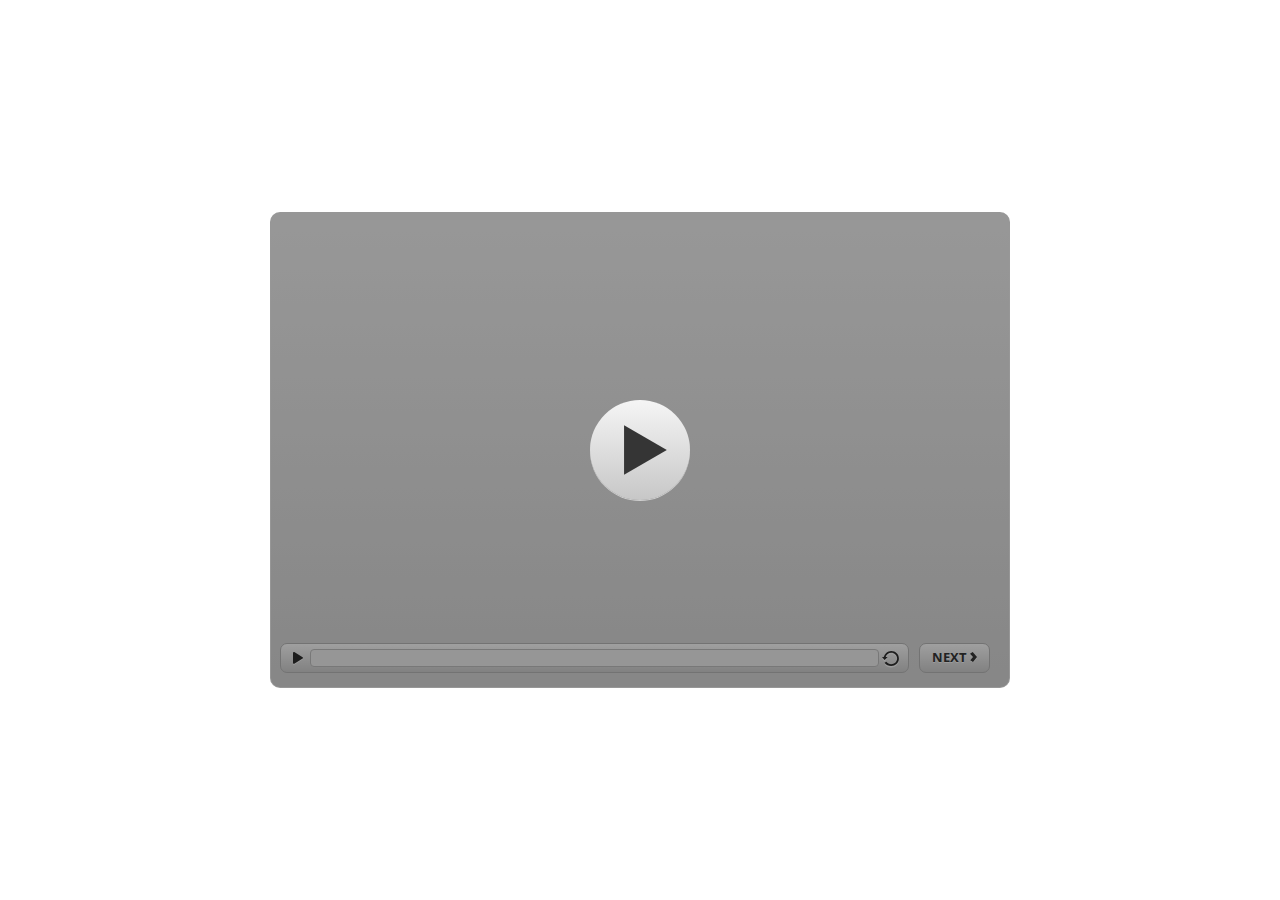
<file: index.html>
<!DOCTYPE html>
<html lang="en-US">
<head>
  <meta charset="utf-8">
  <!-- Created using Storyline 3 - http://www.articulate.com  -->
  <!-- version: 3.10.22406.0 -->
  <title>MODUL 8</title>
  <meta http-equiv="x-ua-compatible" content="IE=edge" />
  <meta name="viewport" content="width=device-width, initial-scale=1.0, user-scalable=no, shrink-to-fit=no, minimal-ui" />
  <meta name="apple-mobile-web-app-capable" content="yes" />
  <style>
    html, body { height: 100%; padding: 0; margin: 0 }
    #app { height: 100%; width: 100%; }
  </style>
  
  <script>window.THREE = { };</script>
</head>
<body style="background: #FFFFFF" class="cs-HTML theme-classic">
  <!-- 360 -->
  <script>!function(e){function n(e,i){return e.test(i)}function i(e){var i=e||navigator.userAgent,o=i.split("[FBAN");if(void 0!==o[1]&&(i=o[0]),this.apple={phone:n(t,i),ipod:n(d,i),tablet:!n(t,i)&&n(s,i),device:n(t,i)||n(d,i)||n(s,i)},this.amazon={phone:n(h,i),tablet:!n(h,i)&&n(a,i),device:n(h,i)||n(a,i)},this.android={phone:n(h,i)||n(b,i),tablet:!n(h,i)&&!n(b,i)&&(n(a,i)||n(r,i)),device:n(h,i)||n(a,i)||n(b,i)||n(r,i)},this.windows={phone:n(l,i),tablet:n(p,i),device:n(l,i)||n(p,i)},this.other={blackberry:n(f,i),blackberry10:n(u,i),opera:n(c,i),firefox:n(A,i),chrome:n(w,i),device:n(f,i)||n(u,i)||n(c,i)||n(A,i)||n(w,i)},this.seven_inch=n(v,i),this.any=this.apple.device||this.android.device||this.windows.device||this.other.device||this.seven_inch,this.phone=this.apple.phone||this.android.phone||this.windows.phone,this.tablet=this.apple.tablet||this.android.tablet||this.windows.tablet,"undefined"==typeof window)return this}function o(){var e=new i;return e.Class=i,e}var t=/iPhone/i,d=/iPod/i,s=/iPad/i,b=/(?=.*\bAndroid\b)(?=.*\bMobile\b)/i,r=/Android/i,h=/(?=.*\bAndroid\b)(?=.*\bSD4930UR\b)/i,a=/(?=.*\bAndroid\b)(?=.*\b(?:KFOT|KFTT|KFJWI|KFJWA|KFSOWI|KFTHWI|KFTHWA|KFAPWI|KFAPWA|KFARWI|KFASWI|KFSAWI|KFSAWA)\b)/i,l=/IEMobile/i,p=/(?=.*\bWindows\b)(?=.*\bARM\b)/i,f=/BlackBerry/i,u=/BB10/i,c=/Opera Mini/i,w=/(CriOS|Chrome)(?=.*\bMobile\b)/i,A=/(?=.*\bFirefox\b)(?=.*\bMobile\b)/i,v=new RegExp("(?:Nexus 7|BNTV250|Kindle Fire|Silk|GT-P1000)","i");"undefined"!=typeof module&&module.exports&&"undefined"==typeof window?module.exports=i:"undefined"!=typeof module&&module.exports&&"undefined"!=typeof window?module.exports=o():"function"==typeof define&&define.amd?define("isMobile",[],e.isMobile=o()):e.isMobile=o()}(this);
    window.isMobile.apple.tablet = window.isMobile.apple.tablet ||
      (navigator.platform === 'MacIntel' && navigator.maxTouchPoints > 1);
    window.isMobile.apple.device = window.isMobile.apple.device || window.isMobile.apple.tablet;
    window.isMobile.tablet = window.isMobile.tablet || window.isMobile.apple.tablet;
    window.isMobile.any = window.isMobile.any || window.isMobile.apple.tablet;
  </script>

  <div id="focus-sink" aria-hidden="true" tabIndex=-1"></div>

  <div id="preso"></div>
  <script>
    window.DS = {};
    window.globals = {
      DATA_PATH_BASE: '',
      HAS_FRAME: true,
      HAS_SLIDE: true,

      lmsPresent: true,
      tinCanPresent: false,
      cmi5Present: false,
      aoSupport: false,
      scale: 'noscale',
      captureRc: false,
      browserSize: 'optimal',
      bgColor: '#FFFFFF',
      features: '',
      themeName: 'classic',
      preloaderColor: '#FFFFFF',
      suppressAnalytics: false,
      productChannel: 'perpetual',
      publishSource: 'storyline',
      aid: '',
      cid: 'b899c4a6-e9cf-4548-8570-cdea425ec7e3',
      playerVersion: '3.10.22406.0',
      maxIosVideoElements: 5,

      
      parseParams: function(qs) {
        if (window.globals.parsedParams != null) {
          return window.globals.parsedParams;
        }
        qs = (qs || window.location.search.substr(1)).split('+').join(' ');
        var params = {},
            tokens,
            re = /[?&]?([^=]+)=([^&]*)/g;

        while (tokens = re.exec(qs)) {
          params[decodeURIComponent(tokens[1]).trim()] =
            decodeURIComponent(tokens[2]).trim();
        }
        window.globals.parsedParams = params;
        return params;
      }

    };

    (function() {

      var classTypes = [ 'desktop', 'mobile', 'phone', 'tablet' ];

      var addDeviceClasses = function(prefix, testObj) {
        var curr, i;
        for (i = 0; i < classTypes.length; i++) {
          curr = classTypes[i];
          if (testObj[curr]) {
            document.body.classList.add(prefix + curr);
          }
        }
      };

      var params = window.globals.parseParams(),
          isDevicePreview = params.devicepreview === '1',
          isPhoneOverride = params.deviceType === 'phone' || (isDevicePreview && params.phone == '1'),
          isTabletOverride = (params.deviceType === 'tablet' || isDevicePreview) && !isPhoneOverride,
          isMobileOverride = isPhoneOverride || isTabletOverride;

      var deviceView = {
        desktop: !window.isMobile.any && !isMobileOverride,
        mobile: window.isMobile.any || isMobileOverride,
        phone: isPhoneOverride || (window.isMobile.phone && !isTabletOverride),
        tablet: isTabletOverride || window.isMobile.tablet
      };

      window.globals.deviceView = deviceView;
      window.isMobile.desktop = !window.isMobile.any;
      window.isMobile.mobile = window.isMobile.any;

      addDeviceClasses('view-', deviceView);

    })();
  </script>
  
  <script src='story_content/user.js' type=text/javascript></script>
  <div class="slide-loader"></div>

  <script type="text/javascript">
    if (window.globals.deviceView.isMobile) { var doc = document, loader = doc.body.querySelector('.slide-loader'); [ 1, 2, 3 ].forEach(function(n) { var d = doc.createElement('div'); d.style.backgroundColor = window.globals.preloaderColor; d.classList.add('mobile-loader-dot'); d.classList.add('dot' + n); loader.appendChild(d); }); }
  </script>

  <div class="mobile-load-title-overlay" style="display: none">
    <div class="mobile-load-title">MODUL 8</div>
  </div>

  <div class="mobile-chrome-warning"></div>

  <script>
    
    if (window.autoSpider && window.vInterfaceObject) {
      document.querySelector('.mobile-load-title-overlay').style.display = 'none';
    }
  </script>

  

  <link rel="stylesheet" href="html5/data/css/output.min.css" data-noprefix />
</body>
<script src="html5/lib/scripts/ds-bootstrap.min.js"></script>
</html>
</file>
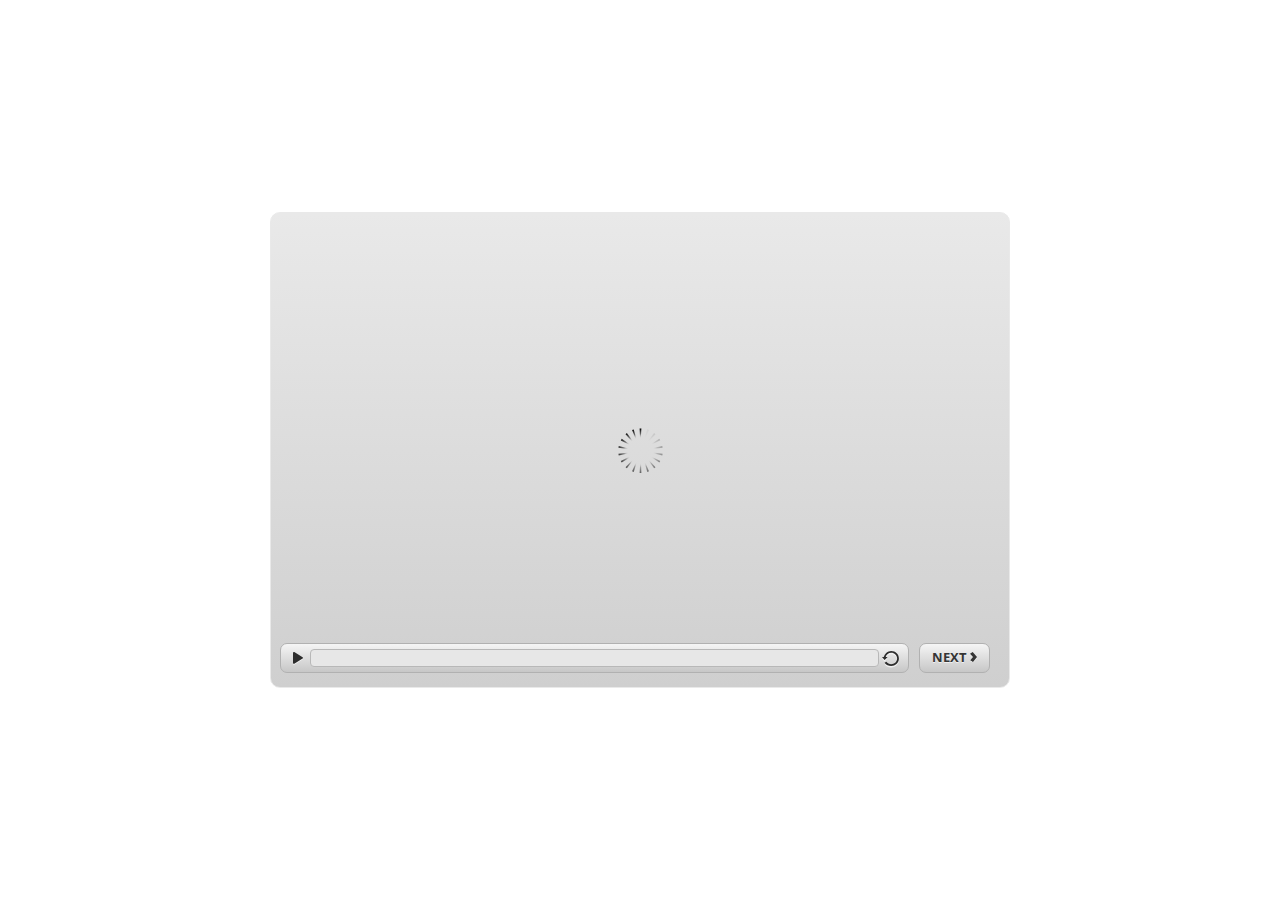
<file: index_lms.html>
<!DOCTYPE html>
<html lang="en-US">
<head>
  <meta charset="utf-8">
  <!-- Created using Storyline 3 - http://www.articulate.com  -->
  <!-- version: 3.10.22406.0 -->
  <title>MODUL 8</title>
  <meta http-equiv="x-ua-compatible" content="IE=edge" />
  <meta name="viewport" content="width=device-width, initial-scale=1.0, user-scalable=no, shrink-to-fit=no, minimal-ui" />
  <meta name="apple-mobile-web-app-capable" content="yes" />
  <style>
    html, body { height: 100%; padding: 0; margin: 0 }
    #app { height: 100%; width: 100%; }
  </style>
  <script src="lms/APIConstants.js" charset="utf-8"></script>
        <script src="lms/Configuration.js" charset="utf-8"></script>
        <script src="lms/UtilityFunctions.js" charset="utf-8"></script>
        <script src="lms/SCORM2004Functions.js" charset="utf-8"></script>
        <script src="lms/SCORMFunctions.js" charset="utf-8"></script>
        <script src="lms/AICCFunctions.js" charset="utf-8"></script>
        <script src="lms/NONEFunctions.js" charset="utf-8"></script>
        <script src="lms/LMSAPI.js" charset="utf-8"></script>
        <script src="lms/API.js" charset="utf-8"></script>

        <script>
          strContentLocation = "story.html";
          window.scormdriver_content = window;
          function LoadContent(){}
        </script>
  <script>window.THREE = { };</script>
</head>
<body style="background: #FFFFFF" class="cs-HTML theme-classic">
  <!-- 360 -->
  <script>!function(e){function n(e,i){return e.test(i)}function i(e){var i=e||navigator.userAgent,o=i.split("[FBAN");if(void 0!==o[1]&&(i=o[0]),this.apple={phone:n(t,i),ipod:n(d,i),tablet:!n(t,i)&&n(s,i),device:n(t,i)||n(d,i)||n(s,i)},this.amazon={phone:n(h,i),tablet:!n(h,i)&&n(a,i),device:n(h,i)||n(a,i)},this.android={phone:n(h,i)||n(b,i),tablet:!n(h,i)&&!n(b,i)&&(n(a,i)||n(r,i)),device:n(h,i)||n(a,i)||n(b,i)||n(r,i)},this.windows={phone:n(l,i),tablet:n(p,i),device:n(l,i)||n(p,i)},this.other={blackberry:n(f,i),blackberry10:n(u,i),opera:n(c,i),firefox:n(A,i),chrome:n(w,i),device:n(f,i)||n(u,i)||n(c,i)||n(A,i)||n(w,i)},this.seven_inch=n(v,i),this.any=this.apple.device||this.android.device||this.windows.device||this.other.device||this.seven_inch,this.phone=this.apple.phone||this.android.phone||this.windows.phone,this.tablet=this.apple.tablet||this.android.tablet||this.windows.tablet,"undefined"==typeof window)return this}function o(){var e=new i;return e.Class=i,e}var t=/iPhone/i,d=/iPod/i,s=/iPad/i,b=/(?=.*\bAndroid\b)(?=.*\bMobile\b)/i,r=/Android/i,h=/(?=.*\bAndroid\b)(?=.*\bSD4930UR\b)/i,a=/(?=.*\bAndroid\b)(?=.*\b(?:KFOT|KFTT|KFJWI|KFJWA|KFSOWI|KFTHWI|KFTHWA|KFAPWI|KFAPWA|KFARWI|KFASWI|KFSAWI|KFSAWA)\b)/i,l=/IEMobile/i,p=/(?=.*\bWindows\b)(?=.*\bARM\b)/i,f=/BlackBerry/i,u=/BB10/i,c=/Opera Mini/i,w=/(CriOS|Chrome)(?=.*\bMobile\b)/i,A=/(?=.*\bFirefox\b)(?=.*\bMobile\b)/i,v=new RegExp("(?:Nexus 7|BNTV250|Kindle Fire|Silk|GT-P1000)","i");"undefined"!=typeof module&&module.exports&&"undefined"==typeof window?module.exports=i:"undefined"!=typeof module&&module.exports&&"undefined"!=typeof window?module.exports=o():"function"==typeof define&&define.amd?define("isMobile",[],e.isMobile=o()):e.isMobile=o()}(this);
    window.isMobile.apple.tablet = window.isMobile.apple.tablet ||
      (navigator.platform === 'MacIntel' && navigator.maxTouchPoints > 1);
    window.isMobile.apple.device = window.isMobile.apple.device || window.isMobile.apple.tablet;
    window.isMobile.tablet = window.isMobile.tablet || window.isMobile.apple.tablet;
    window.isMobile.any = window.isMobile.any || window.isMobile.apple.tablet;
  </script>

  <div id="focus-sink" aria-hidden="true" tabIndex=-1"></div>

  <div id="preso"></div>
  <script>
    window.DS = {};
    window.globals = {
      DATA_PATH_BASE: '',
      HAS_FRAME: true,
      HAS_SLIDE: true,

      lmsPresent: true,
      tinCanPresent: false,
      cmi5Present: false,
      aoSupport: false,
      scale: 'noscale',
      captureRc: false,
      browserSize: 'optimal',
      bgColor: '#FFFFFF',
      features: '',
      themeName: 'classic',
      preloaderColor: '#FFFFFF',
      suppressAnalytics: false,
      productChannel: 'perpetual',
      publishSource: 'storyline',
      aid: '',
      cid: 'b899c4a6-e9cf-4548-8570-cdea425ec7e3',
      playerVersion: '3.10.22406.0',
      maxIosVideoElements: 5,

      
      parseParams: function(qs) {
        if (window.globals.parsedParams != null) {
          return window.globals.parsedParams;
        }
        qs = (qs || window.location.search.substr(1)).split('+').join(' ');
        var params = {},
            tokens,
            re = /[?&]?([^=]+)=([^&]*)/g;

        while (tokens = re.exec(qs)) {
          params[decodeURIComponent(tokens[1]).trim()] =
            decodeURIComponent(tokens[2]).trim();
        }
        window.globals.parsedParams = params;
        return params;
      }

    };

    (function() {

      var classTypes = [ 'desktop', 'mobile', 'phone', 'tablet' ];

      var addDeviceClasses = function(prefix, testObj) {
        var curr, i;
        for (i = 0; i < classTypes.length; i++) {
          curr = classTypes[i];
          if (testObj[curr]) {
            document.body.classList.add(prefix + curr);
          }
        }
      };

      var params = window.globals.parseParams(),
          isDevicePreview = params.devicepreview === '1',
          isPhoneOverride = params.deviceType === 'phone' || (isDevicePreview && params.phone == '1'),
          isTabletOverride = (params.deviceType === 'tablet' || isDevicePreview) && !isPhoneOverride,
          isMobileOverride = isPhoneOverride || isTabletOverride;

      var deviceView = {
        desktop: !window.isMobile.any && !isMobileOverride,
        mobile: window.isMobile.any || isMobileOverride,
        phone: isPhoneOverride || (window.isMobile.phone && !isTabletOverride),
        tablet: isTabletOverride || window.isMobile.tablet
      };

      window.globals.deviceView = deviceView;
      window.isMobile.desktop = !window.isMobile.any;
      window.isMobile.mobile = window.isMobile.any;

      addDeviceClasses('view-', deviceView);

    })();
  </script>
  
  <script src='story_content/user.js' type=text/javascript></script>
  <div class="slide-loader"></div>

  <script type="text/javascript">
    if (window.globals.deviceView.isMobile) { var doc = document, loader = doc.body.querySelector('.slide-loader'); [ 1, 2, 3 ].forEach(function(n) { var d = doc.createElement('div'); d.style.backgroundColor = window.globals.preloaderColor; d.classList.add('mobile-loader-dot'); d.classList.add('dot' + n); loader.appendChild(d); }); }
  </script>

  <div class="mobile-load-title-overlay" style="display: none">
    <div class="mobile-load-title">MODUL 8</div>
  </div>

  <div class="mobile-chrome-warning"></div>

  <script>
    
    if (window.autoSpider && window.vInterfaceObject) {
      document.querySelector('.mobile-load-title-overlay').style.display = 'none';
    }
  </script>

  <iframe name="AICCComm" src="lms/AICCComm.html" style="display:none;"></iframe>
        <iframe name="rusticisoftware_aicc_results" src="lms/blank.html" style="display:none;"></iframe>
        <iframe name="NothingFrame" src="lms/blank.html" style="display:none;"></iframe>

  <link rel="stylesheet" href="html5/data/css/output.min.css" data-noprefix />
</body>
<script src="html5/lib/scripts/ds-bootstrap.min.js"></script>
</html>
</file>
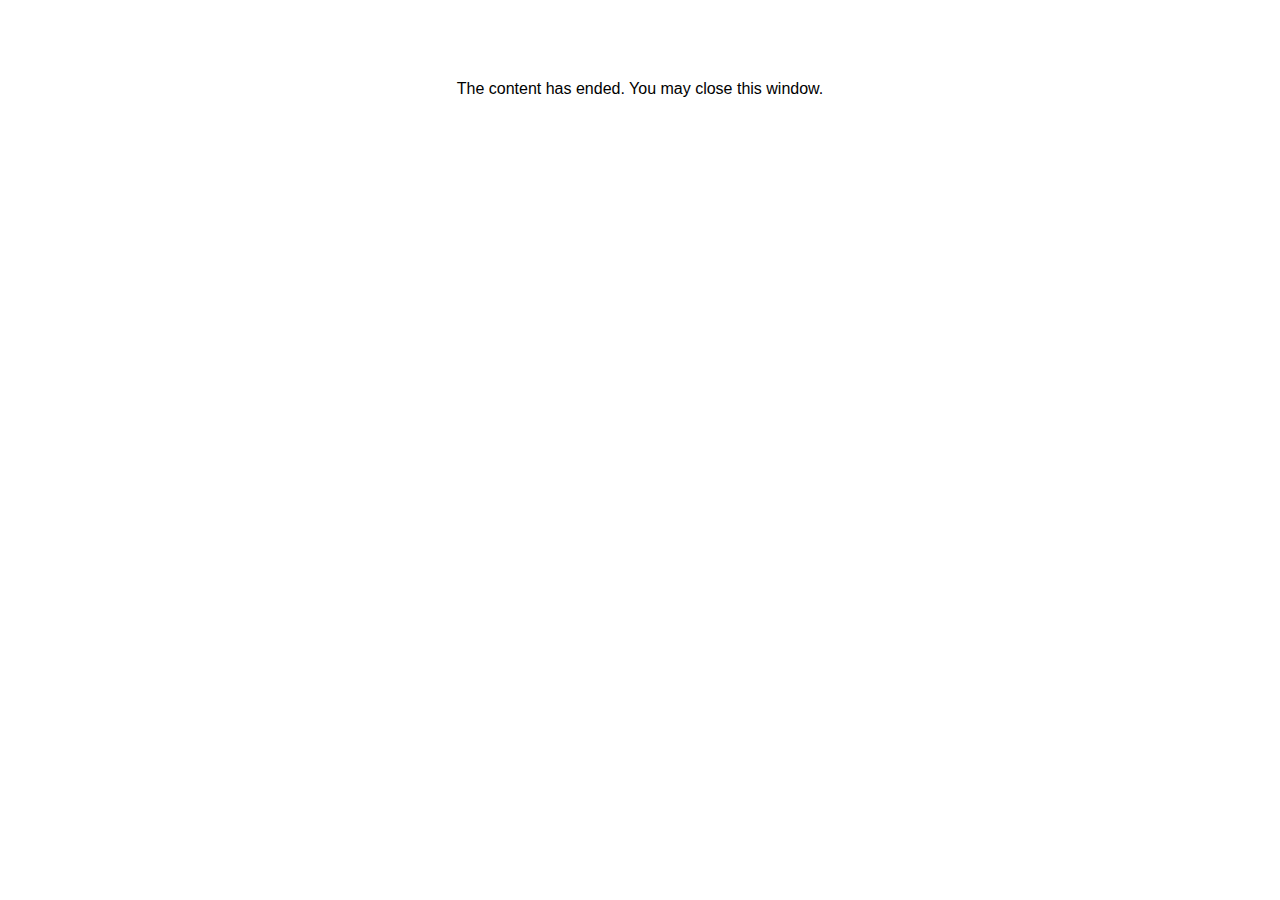
<file: lms/goodbye.html>
<html><body bgcolor="#ffffff">
<center>
<br><br><br><br><font face="Open Sans, articulate, tahoma, arial" size="3" color: "#333333">
The content has ended. You may close this window.
</font>
</center>
</body></html>
</file>
<file: html5/data/css/output.min.css>
@font-face {
  font-family: 'Open SansBold CharsBold9D612E93';
  src: url('[data-uri]');
  font-style: normal;
  font-weight: normal;
}
@font-face {
  font-family: 'Open Sans Charset1_ 5jy9AD0EAC6';
  src: url('[data-uri]');
  font-style: normal;
  font-weight: normal;
}
@font-face {
  font-family: 'ArialBold Charset1_Bold78F88CF6';
  src: url('[data-uri]');
  font-style: normal;
  font-weight: normal;
}
@font-face {
  font-family: 'Arial Charset1_ 5ahxkmB92D60472';
  src: url('[data-uri]');
  font-style: normal;
  font-weight: normal;
}
@font-face {
  font-family: 'ArialItalic CharsItalic0D53F5AA';
  src: url('[data-uri]');
  font-style: normal;
  font-weight: normal;
}
@font-face {
  font-family: 'Open Sans Charset0_v9TY33EDE6F2';
  src: url('[data-uri]');
  font-style: normal;
  font-weight: normal;
}
.cs-npxnanbnsnfns10110000001 .cs-infopanel  {
  box-shadow: 0 1px 0 rgba(184, 184, 184, 1);
  background: rgba(255, 255, 255, 1);
}
.cs-npxnanbnsnfns10110000001 .cs-infopanel .cs-link {
  color: rgba(124, 34, 128, 1);
}
.cs-npxnanbnsnfns10110000001 .cs-infopanel .cs-link:hover {
  color: rgba(0, 0, 238, 1);
}
.cs-npxnanbnsnfns10110000001 .cs-infopanel .cs-name {
  color: rgba(68, 68, 68, 1);
}
.cs-npxnanbnsnfns10110000001 .cs-infopanel .cs-title {
  color: rgba(153, 153, 153, 1);
}
.cs-npxnanbnsnfns10110000001 .cs-infopanelpopup  {
  box-shadow: 0 1px 0 rgba(184, 184, 184, 1);
  background: linear-gradient(180deg, rgba(233, 233, 233, 1) 0%, rgba(207, 207, 207, 1) 100%);
}
.cs-npxnanbnsnfns10110000001 .cs-infopanelpopup .cs-link {
  color: rgba(124, 34, 128, 1);
}
.cs-npxnanbnsnfns10110000001 .cs-infopanelpopup .cs-link:hover {
  color: rgba(0, 0, 238, 1);
}
.cs-npxnanbnsnfns10110000001 .cs-infopanelpopup .cs-name {
  color: rgba(68, 68, 68, 1);
}
.cs-npxnanbnsnfns10110000001 .cs-infopanelpopup .cs-bio {
  color: rgba(153, 153, 153, 1);
}
.cs-npxnanbnsnfns10110000001 .cs-timer  {
  color: rgba(85, 85, 85, 1);
}
.cs-npxnanbnsnfns10110000001 .cs-duration stop:first-child {
  stop-color: rgba(0, 215, 255, 1);
}
.cs-npxnanbnsnfns10110000001 .cs-duration stop:last-child {
  stop-color: rgba(0, 171, 255, 1);
}
.cs-npxnanbnsnfns10110000001 .cs-elapsed stop:first-child {
  stop-color: rgba(254, 227, 71, 1);
}
.cs-npxnanbnsnfns10110000001 .cs-elapsed stop:last-child {
  stop-color: rgba(252, 204, 42, 1);
}
.cs-npxnanbnsnfns10110000001 .cs-timer .cs-pie .cs-innerstroke {
  stroke: rgba(199, 199, 199, 1);
}
.cs-npxnanbnsnfns10110000001 .cs-timer .cs-pie .cs-innerborder {
  stroke: rgba(255, 255, 255, 1);
}
.cs-npxnanbnsnfns10110000001 .cs-window  {
  box-shadow: 0 8px 5px rgba(0, 0, 0, 0.2);
  border-color: rgba(234, 234, 234, 1);
  background: rgba(243, 243, 243, 1);
  color: rgba(85, 85, 85, 1);
}
.cs-npxnanbnsnfns10110000001 .cs-window .cs-diva {
  border-color: rgba(247, 247, 247, 1);
}
.cs-npxnanbnsnfns10110000001 .cs-window .cs-divb {
  border-color: rgba(211, 211, 211, 1);
}
.cs-npxnanbnsnfns10110000001 .cs-editor .cs-editor-slide {
  color: rgba(85, 85, 85, 1);
}
.cs-npxnanbnsnfns10110000001 .cs-editor .cs-editor-html {
  color: rgba(68, 68, 68, 1);
}
.cs-npxnanbnsnfns10110000001 .cs-editor .cs-editor-button {
  text-shadow: 0 1px 0 rgba(240, 240, 240, 1);
  color: rgba(53, 53, 53, 1);
  border-color: rgba(177, 177, 177, 1);
  background: linear-gradient(180deg, rgba(245, 245, 245, 1) 0%, rgba(199, 199, 199, 1) 100%);
}
.cs-npxnanbnsnfns10110000001 .cs-editor .cs-editor-button:hover {
  background: linear-gradient(180deg, rgba(242, 242, 242, 1) 0%, rgba(175, 175, 175, 1) 100%);
}
.cs-npxnanbnsnfns10110000001 .cs-editor .cs-editor-button:active {
  background: linear-gradient(180deg, rgba(199, 199, 199, 1) 0%, rgba(244, 244, 244, 1) 100%);
}
.cs-npxnanbnsnfns10110000001 .cs-listitem  {
  color: rgba(53, 53, 53, 1);
  border-color: rgba(223, 223, 223, 1);
}
.cs-npxnanbnsnfns10110000001 .cs-listitem.cs-viewed {
  color: rgba(144, 144, 144, 1);
}
.cs-npxnanbnsnfns10110000001 .cs-listitem.cs-selected {
  color: rgba(53, 53, 53, 1);
  background: rgba(192, 226, 241, 1);
}
.cs-npxnanbnsnfns10110000001 .cs-listitem.cs-selected:hover {
  background: rgba(192, 226, 241, 1);
}
.cs-npxnanbnsnfns10110000001 .cs-listitem.cs-selected.hover {
  background: rgba(192, 226, 241, 1);
}
.cs-npxnanbnsnfns10110000001 .cs-listitem.cs-selected:focus {
  background: rgba(192, 226, 241, 1);
}
.cs-npxnanbnsnfns10110000001 .cs-listitem .cs-icon-carrot {
  fill: rgba(53, 53, 53, 1);
}
.cs-npxnanbnsnfns10110000001 .cs-listitem .cs-icon-carrot .cs-shadow {
  fill: rgba(255, 255, 255, 1);
}
.cs-npxnanbnsnfns10110000001 .cs-listitem:hover {
  background: rgba(230, 230, 230, 1);
}
.cs-npxnanbnsnfns10110000001 .cs-listitem.hover {
  background: rgba(230, 230, 230, 1);
}
.cs-npxnanbnsnfns10110000001 .cs-listitem:focus {
  background: rgba(230, 230, 230, 1);
}
.cs-npxnanbnsnfns10110000001 .cs-glossary  {
  color: rgba(53, 53, 53, 1);
}
.cs-npxnanbnsnfns10110000001 .cs-glossary .cs-scrolling-panel {
  background: rgba(231, 231, 231, 1);
}
.cs-npxnanbnsnfns10110000001 .cs-glossary .cs-term.cs-selected .cs-choice-list-trigger {
  color: rgba(53, 53, 53, 1);
  background: rgba(192, 226, 241, 1);
}
.cs-npxnanbnsnfns10110000001 .cs-glossary .cs-term.cs-selected .cs-choice-list-trigger:focus {
  color: rgba(53, 53, 53, 1);
  background: rgba(192, 226, 241, 1);
}
.cs-npxnanbnsnfns10110000001 .cs-glossary .cs-term:hover .cs-choice-list-trigger {
  background: rgba(230, 230, 230, 1);
}
.cs-npxnanbnsnfns10110000001 .cs-glossary .cs-term.hover .cs-choice-list-trigger {
  background: rgba(230, 230, 230, 1);
}
.cs-npxnanbnsnfns10110000001 .cs-glossary .cs-term .cs-choice-list-trigger:focus {
  background: rgba(230, 230, 230, 1);
}
.cs-npxnanbnsnfns10110000001 .cs-glossary .cs-diva {
  border-color: rgba(226, 226, 226, 1);
}
.cs-npxnanbnsnfns10110000001 .cs-glossary .cs-divb {
  border-color: rgba(226, 226, 226, 1);
}
.cs-npxnanbnsnfns10110000001 .cs-glossary .cs-divc {
  border-color: rgba(250, 250, 250, 1);
}
.cs-npxnanbnsnfns10110000001 .cs-glossary .cs-heading {
  color: rgba(68, 68, 68, 1);
}
.cs-npxnanbnsnfns10110000001 .cs-resource .cs-separator {
  border-color: rgba(224, 224, 224, 1);
}
.cs-npxnanbnsnfns10110000001 .cs-outline  {
  color: rgba(68, 68, 68, 1);
}
.cs-npxnanbnsnfns10110000001 .cs-outline .cs-diva {
  border-color: rgba(198, 198, 198, 1);
}
.cs-npxnanbnsnfns10110000001 .cs-outline .cs-divb {
  border-color: rgba(249, 249, 249, 1);
}
.cs-npxnanbnsnfns10110000001 .cs-outline .cs-divc {
  border-color: rgba(225, 225, 225, 1);
}
.cs-npxnanbnsnfns10110000001 .cs-outline .cs-search-filter:hover {
  color: rgba(0, 0, 238, 1);
}
.cs-npxnanbnsnfns10110000001 .cs-outline .cs-search-filter.hover {
  color: rgba(0, 0, 238, 1);
}
.cs-npxnanbnsnfns10110000001 .cs-transcript  {
  color: rgba(68, 68, 68, 1);
}
.cs-npxnanbnsnfns10110000001 .cs-transcript .cs-div {
  border-color: rgba(225, 225, 225, 1);
}
.cs-npxnanbnsnfns10110000001 .cs-tabs:not(.topmenu-item) {
  color: rgba(85, 85, 85, 1);
}
.cs-npxnanbnsnfns10110000001 .cs-tabs .cs-inner-button:not(.topmenu-item) {
  text-shadow: 0 1px 0 rgba(240, 240, 240, 1);
}
.cs-npxnanbnsnfns10110000001 .cs-tabs:hover:not(.topmenu-item) {
  color: rgba(51, 51, 51, 1);
}
.cs-npxnanbnsnfns10110000001 .cs-tabs.cs-selected {
  background: rgba(243, 243, 243, 1);
  color: rgba(51, 51, 51, 1);
}
.cs-npxnanbnsnfns10110000001 .cs-seekcontrol  {
  background: linear-gradient(180deg, rgba(245, 245, 245, 1) 0%, rgba(199, 199, 199, 1) 100%);
  border-color: rgba(177, 177, 177, 1);
}
.cs-npxnanbnsnfns10110000001 .cs-seekcontrol .cs-button:hover .cs-icon {
  fill: rgba(85, 85, 85, 1);
}
.cs-npxnanbnsnfns10110000001 .cs-seekcontrol .cs-button.hover .cs-icon {
  fill: rgba(85, 85, 85, 1);
}
.cs-npxnanbnsnfns10110000001 .cs-seekcontrol .cs-button .cs-icon-shadow {
  fill: rgba(240, 240, 240, 1);
}
.cs-npxnanbnsnfns10110000001 .cs-seekcontrol .cs-button .cs-icon {
  fill: rgba(45, 45, 45, 1);
}
.cs-npxnanbnsnfns10110000001 .cs-seekcontrol .cs-seek .cs-fill {
  background: rgba(255, 255, 255, 1);
}
.cs-npxnanbnsnfns10110000001 .cs-seekcontrol .cs-seek {
  background: rgba(231, 231, 231, 1);
  border-color: rgba(184, 184, 184, 1);
}
.cs-npxnanbnsnfns10110000001 .cs-searchinput .cs-input {
  color: rgba(138, 138, 138, 1);
  border-color: rgba(173, 173, 173, 1);
  background: rgba(223, 223, 223, 1);
}
.cs-npxnanbnsnfns10110000001 .cs-searchinput .cs-input:focus {
  color: rgba(51, 51, 51, 1);
  background: rgba(250, 250, 250, 1);
}
.cs-npxnanbnsnfns10110000001 .cs-searchinput .cs-input:hover {
  box-shadow: inset 0 0 1px 0 rgba(107, 248, 255, 1);
}
.cs-npxnanbnsnfns10110000001 .cs-searchinput .cs-input.hover {
  box-shadow: inset 0 0 1px 0 rgba(107, 248, 255, 1);
}
.cs-npxnanbnsnfns10110000001 .cs-searchinput .cs-button .cs-icon {
  fill: rgba(138, 138, 138, 1);
}
.cs-npxnanbnsnfns10110000001 .cs-searchinput .cs-button:hover {
  fill: linear-gradient(180deg, rgba(245, 245, 245, 1) 0%, rgba(199, 199, 199, 1) 100%);
}
.cs-npxnanbnsnfns10110000001 .cs-searchinput .cs-button.hover {
  fill: linear-gradient(180deg, rgba(245, 245, 245, 1) 0%, rgba(199, 199, 199, 1) 100%);
}
.cs-npxnanbnsnfns10110000001 .cs-menu  {
  box-shadow: 0 1px 0 rgba(184, 184, 184, 1);
  background: rgba(243, 243, 243, 1);
}
.cs-npxnanbnsnfns10110000001 .cs-topmenu-item.active .cs-tab {
  background: rgba(243, 243, 243, 1);
}
.cs-npxnanbnsnfns10110000001 .cs-logo  {
  box-shadow: 0 1px 0 rgba(184, 184, 184, 1);
  background: rgba(255, 255, 255, 1);
}
.cs-npxnanbnsnfns10110000001 .cs-checkbox  {
  color: rgba(68, 68, 68, 1);
}
.cs-npxnanbnsnfns10110000001 .cs-checkbox:hover {
  border-color: rgba(107, 248, 255, 1);
}
.cs-npxnanbnsnfns10110000001 .cs-checkbox.hover {
  border-color: rgba(107, 248, 255, 1);
}
.cs-npxnanbnsnfns10110000001 .cs-checkbox .cs-box {
  color: rgba(255, 255, 255, 1);
  border-color: rgba(184, 184, 184, 1);
}
.cs-npxnanbnsnfns10110000001 .cs-checkbox .cs-box:checked::after {
  color: rgba(51, 204, 0, 1);
}
.cs-npxnanbnsnfns10110000001 .cs-button  {
  text-shadow: 0 1px 0 rgba(240, 240, 240, 1);
  color: rgba(53, 53, 53, 1);
  border-color: rgba(177, 177, 177, 1);
  background: linear-gradient(180deg, rgba(245, 245, 245, 1) 0%, rgba(199, 199, 199, 1) 100%);
  box-shadow: 0 1px 0 rgba(207, 207, 207, 1);
}
.cs-npxnanbnsnfns10110000001 .cs-button .cs-icon {
  fill: rgba(53, 53, 53, 1);
}
.cs-npxnanbnsnfns10110000001 .cs-button .cs-icon-shadow {
  fill: rgba(240, 240, 240, 1);
}
.cs-npxnanbnsnfns10110000001 .cs-button:hover {
  background: linear-gradient(180deg, rgba(242, 242, 242, 1) 0%, rgba(175, 175, 175, 1) 100%);
}
.cs-npxnanbnsnfns10110000001 .cs-button.hover {
  background: linear-gradient(180deg, rgba(242, 242, 242, 1) 0%, rgba(175, 175, 175, 1) 100%);
}
.cs-npxnanbnsnfns10110000001 .cs-button:active {
  background: linear-gradient(180deg, rgba(199, 199, 199, 1) 0%, rgba(244, 244, 244, 1) 100%);
}
.cs-npxnanbnsnfns10110000001 .cs-button.cs-disabled:hover {
  background: linear-gradient(180deg, rgba(245, 245, 245, 1) 0%, rgba(199, 199, 199, 1) 100%);
}
.cs-npxnanbnsnfns10110000001 .cs-button.cs-disabled.hover {
  background: linear-gradient(180deg, rgba(245, 245, 245, 1) 0%, rgba(199, 199, 199, 1) 100%);
}
.cs-npxnanbnsnfns10110000001 .cs-button.cs-disabled:active {
  background: linear-gradient(180deg, rgba(245, 245, 245, 1) 0%, rgba(199, 199, 199, 1) 100%);
}
.cs-npxnanbnsnfns10110000001 .cs-button.cs-volume:hover {
  background: linear-gradient(180deg, rgba(245, 245, 245, 1) 0%, rgba(199, 199, 199, 1) 100%);
}
.cs-npxnanbnsnfns10110000001 .cs-button.cs-volume.hover {
  background: linear-gradient(180deg, rgba(245, 245, 245, 1) 0%, rgba(199, 199, 199, 1) 100%);
}
.cs-npxnanbnsnfns10110000001 .cs-button.cs-volume:active {
  background: linear-gradient(180deg, rgba(245, 245, 245, 1) 0%, rgba(199, 199, 199, 1) 100%);
}
.cs-npxnanbnsnfns10110000001.cs-base  {
  color: rgba(85, 85, 85, 1);
  border-color: rgba(233, 233, 233, 1);
  background: linear-gradient(180deg, rgba(233, 233, 233, 1) 0%, rgba(207, 207, 207, 1) 100%);
}
.cs-npxnanbnsnfns10110000001.cs-base .cs-separator .cs-diva {
  background: rgba(211, 211, 211, 1);
}
.cs-npxnanbnsnfns10110000001.cs-base .cs-separator .cs-divb {
  background: rgba(247, 247, 247, 1);
}
.cs-npxnanbnsnfns10110000001.cs-base .cs-topmenu-item.active .cs-tab {
  border-color: rgba(211, 211, 211, 1);
}
.cs-npxnanbnsnfns10110000001.cs-base .cs-topmenu-item.active .cs-panel {
  border-color: rgba(211, 211, 211, 1);
}
.cs-npxnanbnsnfns10110000001.cs-base .cs-left {
  background: linear-gradient(180deg, rgba(219, 219, 219, 1) 0%, rgba(195, 195, 195, 1) 100%);
}
.cs-npxnanbnsnfns10110000001.cs-base .cs-area-primary .cs-slide-container {
  background: linear-gradient(180deg, rgba(233, 233, 233, 1) 0%, rgba(207, 207, 207, 1) 100%);
}
.cs-npxnanbnsnfns10110000001 .cs-volume::-moz-range-thumb {
  border-color: rgba(165, 165, 165, 1);
  box-shadow: inset 0 0 1px 0 rgba(212, 212, 212, 1);
  background: rgba(200, 200, 200, 1);
}
.cs-npxnanbnsnfns10110000001 .cs-volume::-ms-thumb {
  border-color: rgba(165, 165, 165, 1);
  box-shadow: inset 0 0 1px 0 rgba(212, 212, 212, 1);
  background: rgba(200, 200, 200, 1);
}
.cs-npxnanbnsnfns10110000001 .cs-volume::-webkit-slider-thumb {
  border-color: rgba(165, 165, 165, 1);
  box-shadow: inset 0 0 1px 0 rgba(212, 212, 212, 1);
  background: rgba(200, 200, 200, 1);
}
.cs-npxnanbnsnfns10110000001 .cs-volume::-moz-range-track {
  border-color: rgba(242, 242, 242, 1);
  background: linear-gradient(180deg, rgba(188, 188, 188, 1) 0%, rgba(188, 188, 188, 1) 50.196%, rgba(195, 195, 195, 1) 100%);
}
.cs-npxnanbnsnfns10110000001 .cs-volume::-ms-track {
  border-color: rgba(242, 242, 242, 1);
  background: linear-gradient(180deg, rgba(188, 188, 188, 1) 0%, rgba(188, 188, 188, 1) 50.196%, rgba(195, 195, 195, 1) 100%);
}
.cs-npxnanbnsnfns10110000001 .cs-volume::-webkit-slider-runnable-track {
  border-color: rgba(242, 242, 242, 1);
  background: linear-gradient(180deg, rgba(188, 188, 188, 1) 0%, rgba(188, 188, 188, 1) 50.196%, rgba(195, 195, 195, 1) 100%);
}
body.show-focus .tab-focus-box {
  border-color: rgba(255, 255, 0, 1);
}
.skipnav {
  border-color: rgba(255, 255, 0, 1);
}
.fn-npnxnanbsnfns00001100001 {
  font-family: 'Open SansD6FFC9F9';
  -webkit-font-variant-ligatures: no-common-ligatures;
  font-variant-ligatures: no-common-ligatures;
}
.fn-pxabnsnfns00001100001 {
  font-family: 'Open SansD6FFC9F9';
  -webkit-font-variant-ligatures: no-common-ligatures;
  font-variant-ligatures: no-common-ligatures;
}
.fn-npxnabnsnfns00001100001 {
  font-family: 'Open SansD6FFC9F9';
  -webkit-font-variant-ligatures: no-common-ligatures;
  font-variant-ligatures: no-common-ligatures;
}
.fn-npnxnanbnsnfns00001100001 {
  font-family: 'Open SansD6FFC9F9';
  -webkit-font-variant-ligatures: no-common-ligatures;
  font-variant-ligatures: no-common-ligatures;
}
.fn-pxabnsnfns00001100000 {
  font-family: 'Open SansD6FFC9F9';
  -webkit-font-variant-ligatures: no-common-ligatures;
  font-variant-ligatures: no-common-ligatures;
}
.fn-npxnanbnsnfns10110000001 {
  font-family: 'Open SansD6FFC9F9';
  -webkit-font-variant-ligatures: no-common-ligatures;
  font-variant-ligatures: no-common-ligatures;
}
.fn-npnxnanbnsnfns00000000001 {
  font-family: 'Open SansD6FFC9F9';
  -webkit-font-variant-ligatures: no-common-ligatures;
  font-variant-ligatures: no-common-ligatures;
}
.fn-pnxnanbnsnfns00000000001 {
  font-family: 'Open SansD6FFC9F9';
  -webkit-font-variant-ligatures: no-common-ligatures;
  font-variant-ligatures: no-common-ligatures;
}
.fn-pnxnanbnsnfns10110000001 {
  font-family: 'Open SansD6FFC9F9';
  -webkit-font-variant-ligatures: no-common-ligatures;
  font-variant-ligatures: no-common-ligatures;
}
.fn-npnxnanbsnfns00000000001 {
  font-family: 'Open SansD6FFC9F9';
  -webkit-font-variant-ligatures: no-common-ligatures;
  font-variant-ligatures: no-common-ligatures;
}
.fn-pxabnsnfns00000000001 {
  font-family: 'Open SansD6FFC9F9';
  -webkit-font-variant-ligatures: no-common-ligatures;
  font-variant-ligatures: no-common-ligatures;
}
.fn-pxnanbnsnfns00000000001 {
  font-family: 'Open SansD6FFC9F9';
  -webkit-font-variant-ligatures: no-common-ligatures;
  font-variant-ligatures: no-common-ligatures;
}
.fn-npnxnanbnsnfns10110000001 {
  font-family: 'Open SansD6FFC9F9';
  -webkit-font-variant-ligatures: no-common-ligatures;
  font-variant-ligatures: no-common-ligatures;
}
.fn-npxnanbnsnfns00000000001 {
  font-family: 'Open SansD6FFC9F9';
  -webkit-font-variant-ligatures: no-common-ligatures;
  font-variant-ligatures: no-common-ligatures;
}
@font-face {
  font-family: 'Open SansD6FFC9F9';
  src: url('[data-uri]');
  font-style: normal;
  font-weight: bold;
}
@font-face {
  font-family: 'Open SansD6FFC9F9';
  src: url('[data-uri]');
  font-style: normal;
  font-weight: normal;
}
.cs-InvalidPromptSlide .cs-5wngo3a2IfW-InvalidPromptSlide-btn0 {
  color: rgba(53, 53, 53, 1);
  border-color: rgba(177, 177, 177, 1);
  background: linear-gradient(180deg, rgba(245, 245, 245, 1) 0%, rgba(199, 199, 199, 1) 100%);
  text-shadow: 0 1px 0 rgba(240, 240, 240, 1);
}
.cs-InvalidPromptSlide .cs-5wngo3a2IfW-InvalidPromptSlide-btn0 .cs-html {
  color: rgba(68, 68, 68, 1);
}
.cs-InvalidPromptSlide .cs-5wngo3a2IfW-InvalidPromptSlide-btn0 .cs-slide {
  border-color: rgba(85, 85, 85, 1);
}
.cs-InvalidPromptSlide .cs-5wngo3a2IfW-InvalidPromptSlide-btn0:hover {
  background: linear-gradient(180deg, rgba(242, 242, 242, 1) 0%, rgba(175, 175, 175, 1) 100%);
}
.cs-InvalidPromptSlide .cs-5wngo3a2IfW-InvalidPromptSlide-btn0:active {
  background: linear-gradient(180deg, rgba(199, 199, 199, 1) 0%, rgba(244, 244, 244, 1) 100%);
}
.cs-PrintPromptSlide .cs-5wngo3a2IfW-PrintPromptSlide-btn0 {
  color: rgba(53, 53, 53, 1);
  border-color: rgba(177, 177, 177, 1);
  background: linear-gradient(180deg, rgba(245, 245, 245, 1) 0%, rgba(199, 199, 199, 1) 100%);
  text-shadow: 0 1px 0 rgba(240, 240, 240, 1);
}
.cs-PrintPromptSlide .cs-5wngo3a2IfW-PrintPromptSlide-btn0 .cs-html {
  color: rgba(68, 68, 68, 1);
}
.cs-PrintPromptSlide .cs-5wngo3a2IfW-PrintPromptSlide-btn0 .cs-slide {
  border-color: rgba(85, 85, 85, 1);
}
.cs-PrintPromptSlide .cs-5wngo3a2IfW-PrintPromptSlide-btn0:hover {
  background: linear-gradient(180deg, rgba(242, 242, 242, 1) 0%, rgba(175, 175, 175, 1) 100%);
}
.cs-PrintPromptSlide .cs-5wngo3a2IfW-PrintPromptSlide-btn0:active {
  background: linear-gradient(180deg, rgba(199, 199, 199, 1) 0%, rgba(244, 244, 244, 1) 100%);
}
.cs-ScrollPromptSlide .cs-5wngo3a2IfW-ScrollPromptSlide-btn0 {
  color: rgba(53, 53, 53, 1);
  border-color: rgba(177, 177, 177, 1);
  background: linear-gradient(180deg, rgba(245, 245, 245, 1) 0%, rgba(199, 199, 199, 1) 100%);
  text-shadow: 0 1px 0 rgba(240, 240, 240, 1);
}
.cs-ScrollPromptSlide .cs-5wngo3a2IfW-ScrollPromptSlide-btn0 .cs-html {
  color: rgba(68, 68, 68, 1);
}
.cs-ScrollPromptSlide .cs-5wngo3a2IfW-ScrollPromptSlide-btn0 .cs-slide {
  border-color: rgba(85, 85, 85, 1);
}
.cs-ScrollPromptSlide .cs-5wngo3a2IfW-ScrollPromptSlide-btn0:hover {
  background: linear-gradient(180deg, rgba(242, 242, 242, 1) 0%, rgba(175, 175, 175, 1) 100%);
}
.cs-ScrollPromptSlide .cs-5wngo3a2IfW-ScrollPromptSlide-btn0:active {
  background: linear-gradient(180deg, rgba(199, 199, 199, 1) 0%, rgba(244, 244, 244, 1) 100%);
}
.cs-ResumePromptSlide .cs-5wngo3a2IfW-ResumePromptSlide-btn0 {
  color: rgba(53, 53, 53, 1);
  border-color: rgba(177, 177, 177, 1);
  background: linear-gradient(180deg, rgba(245, 245, 245, 1) 0%, rgba(199, 199, 199, 1) 100%);
  text-shadow: 0 1px 0 rgba(240, 240, 240, 1);
}
.cs-ResumePromptSlide .cs-5wngo3a2IfW-ResumePromptSlide-btn0 .cs-html {
  color: rgba(68, 68, 68, 1);
}
.cs-ResumePromptSlide .cs-5wngo3a2IfW-ResumePromptSlide-btn0 .cs-slide {
  border-color: rgba(85, 85, 85, 1);
}
.cs-ResumePromptSlide .cs-5wngo3a2IfW-ResumePromptSlide-btn0:hover {
  background: linear-gradient(180deg, rgba(242, 242, 242, 1) 0%, rgba(175, 175, 175, 1) 100%);
}
.cs-ResumePromptSlide .cs-5wngo3a2IfW-ResumePromptSlide-btn0:active {
  background: linear-gradient(180deg, rgba(199, 199, 199, 1) 0%, rgba(244, 244, 244, 1) 100%);
}
.cs-ResumePromptSlide .cs-5wngo3a2IfW-ResumePromptSlide-btn1 {
  color: rgba(53, 53, 53, 1);
  border-color: rgba(177, 177, 177, 1);
  background: linear-gradient(180deg, rgba(245, 245, 245, 1) 0%, rgba(199, 199, 199, 1) 100%);
  text-shadow: 0 1px 0 rgba(240, 240, 240, 1);
}
.cs-ResumePromptSlide .cs-5wngo3a2IfW-ResumePromptSlide-btn1 .cs-html {
  color: rgba(68, 68, 68, 1);
}
.cs-ResumePromptSlide .cs-5wngo3a2IfW-ResumePromptSlide-btn1 .cs-slide {
  border-color: rgba(85, 85, 85, 1);
}
.cs-ResumePromptSlide .cs-5wngo3a2IfW-ResumePromptSlide-btn1:hover {
  background: linear-gradient(180deg, rgba(242, 242, 242, 1) 0%, rgba(175, 175, 175, 1) 100%);
}
.cs-ResumePromptSlide .cs-5wngo3a2IfW-ResumePromptSlide-btn1:active {
  background: linear-gradient(180deg, rgba(199, 199, 199, 1) 0%, rgba(244, 244, 244, 1) 100%);
}
.cs-ExternalInterfaceErrorSlide .cs-buttonOK {
  color: rgba(53, 53, 53, 1);
  border-color: rgba(177, 177, 177, 1);
  background: linear-gradient(180deg, rgba(245, 245, 245, 1) 0%, rgba(199, 199, 199, 1) 100%);
  text-shadow: 0 1px 0 rgba(240, 240, 240, 1);
}
.cs-ExternalInterfaceErrorSlide .cs-buttonOK .cs-html {
  color: rgba(68, 68, 68, 1);
}
.cs-ExternalInterfaceErrorSlide .cs-buttonOK .cs-slide {
  border-color: rgba(85, 85, 85, 1);
}
.cs-ExternalInterfaceErrorSlide .cs-buttonOK:hover {
  background: linear-gradient(180deg, rgba(242, 242, 242, 1) 0%, rgba(175, 175, 175, 1) 100%);
}
.cs-ExternalInterfaceErrorSlide .cs-buttonOK:active {
  background: linear-gradient(180deg, rgba(199, 199, 199, 1) 0%, rgba(244, 244, 244, 1) 100%);
}
</file>
